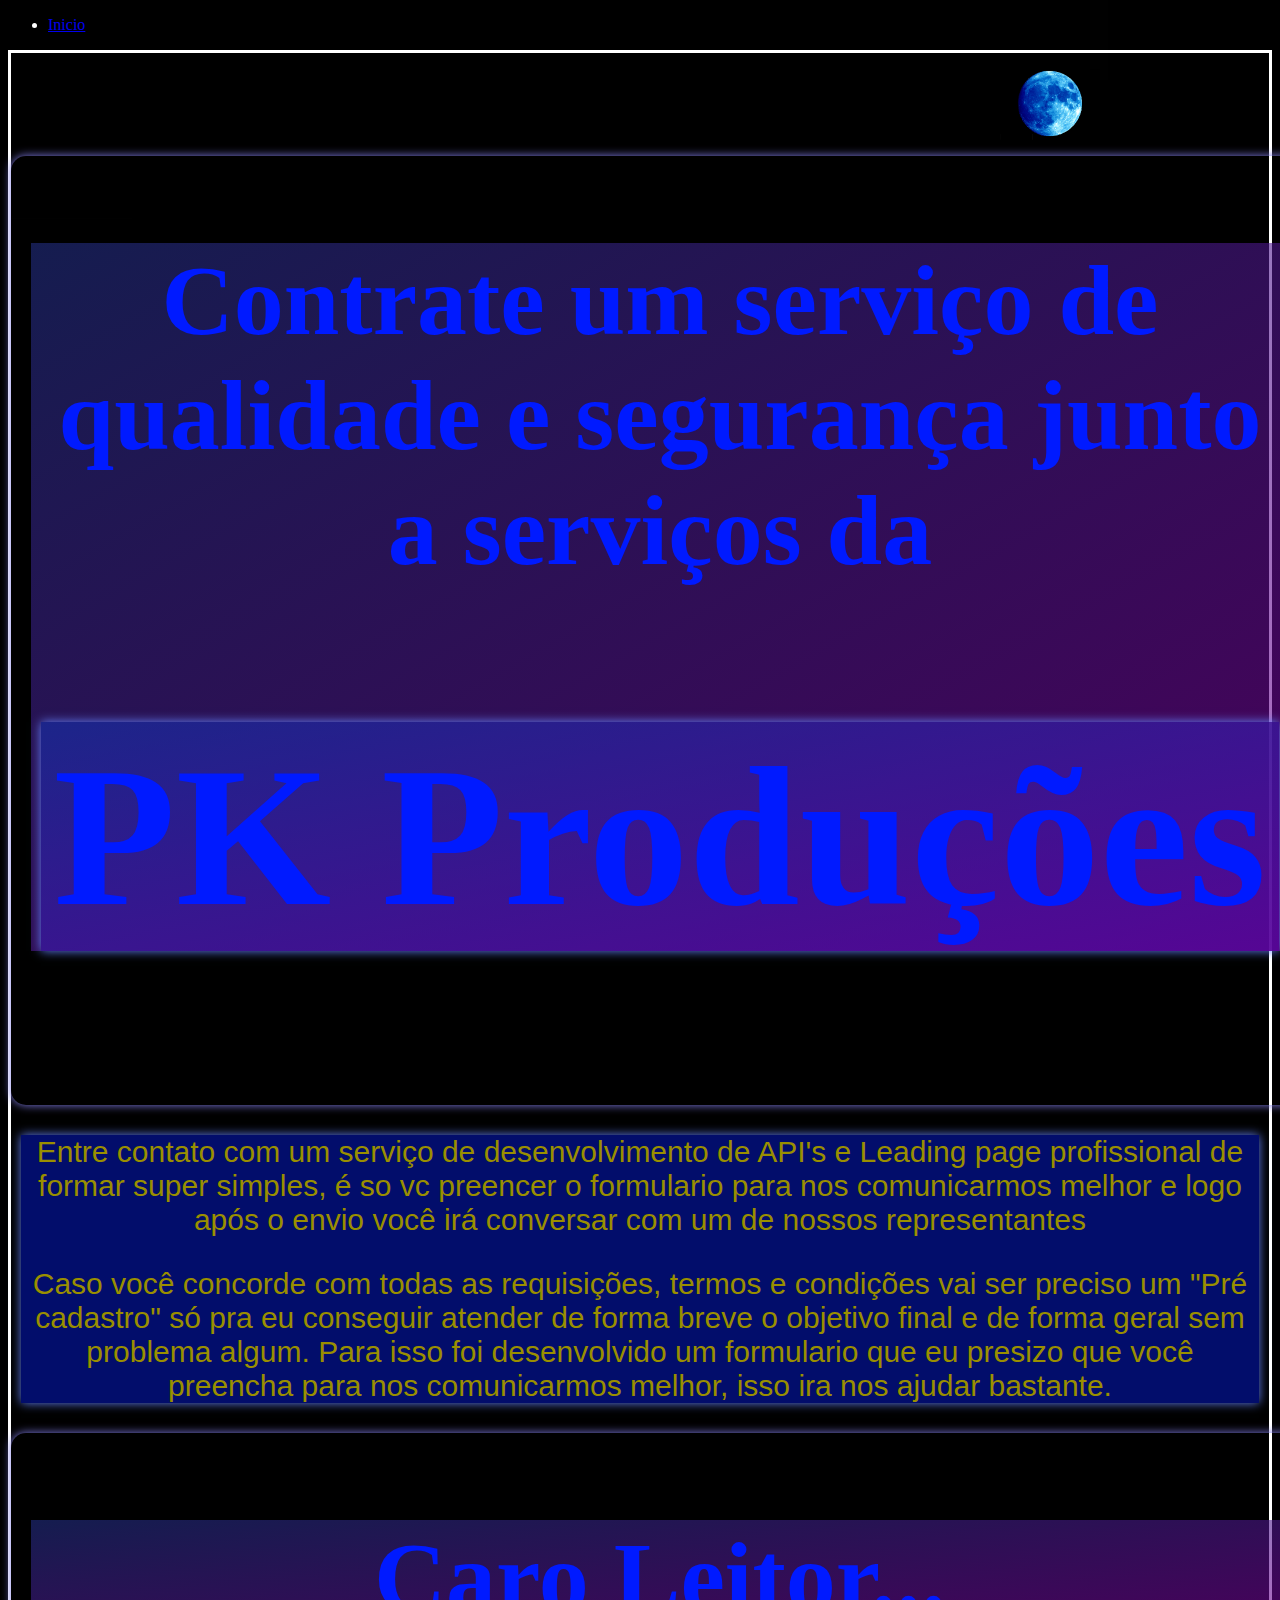
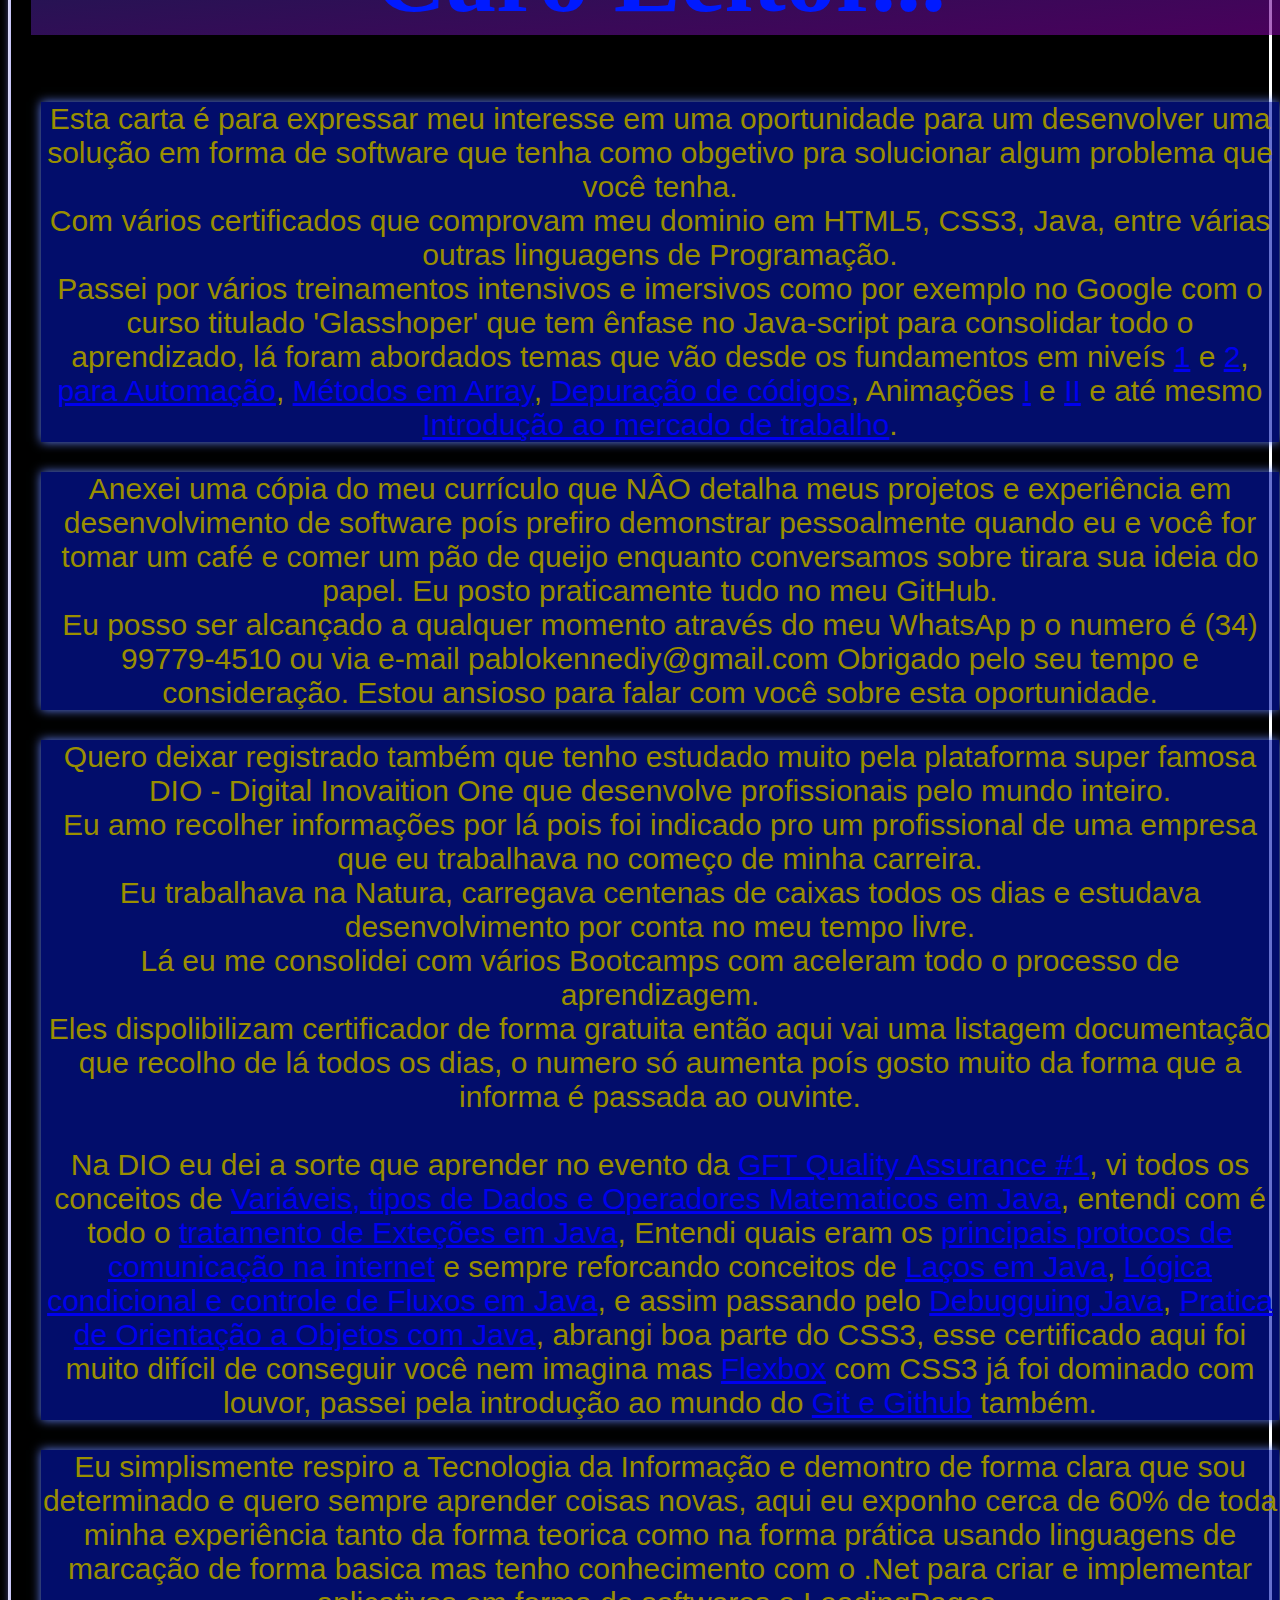
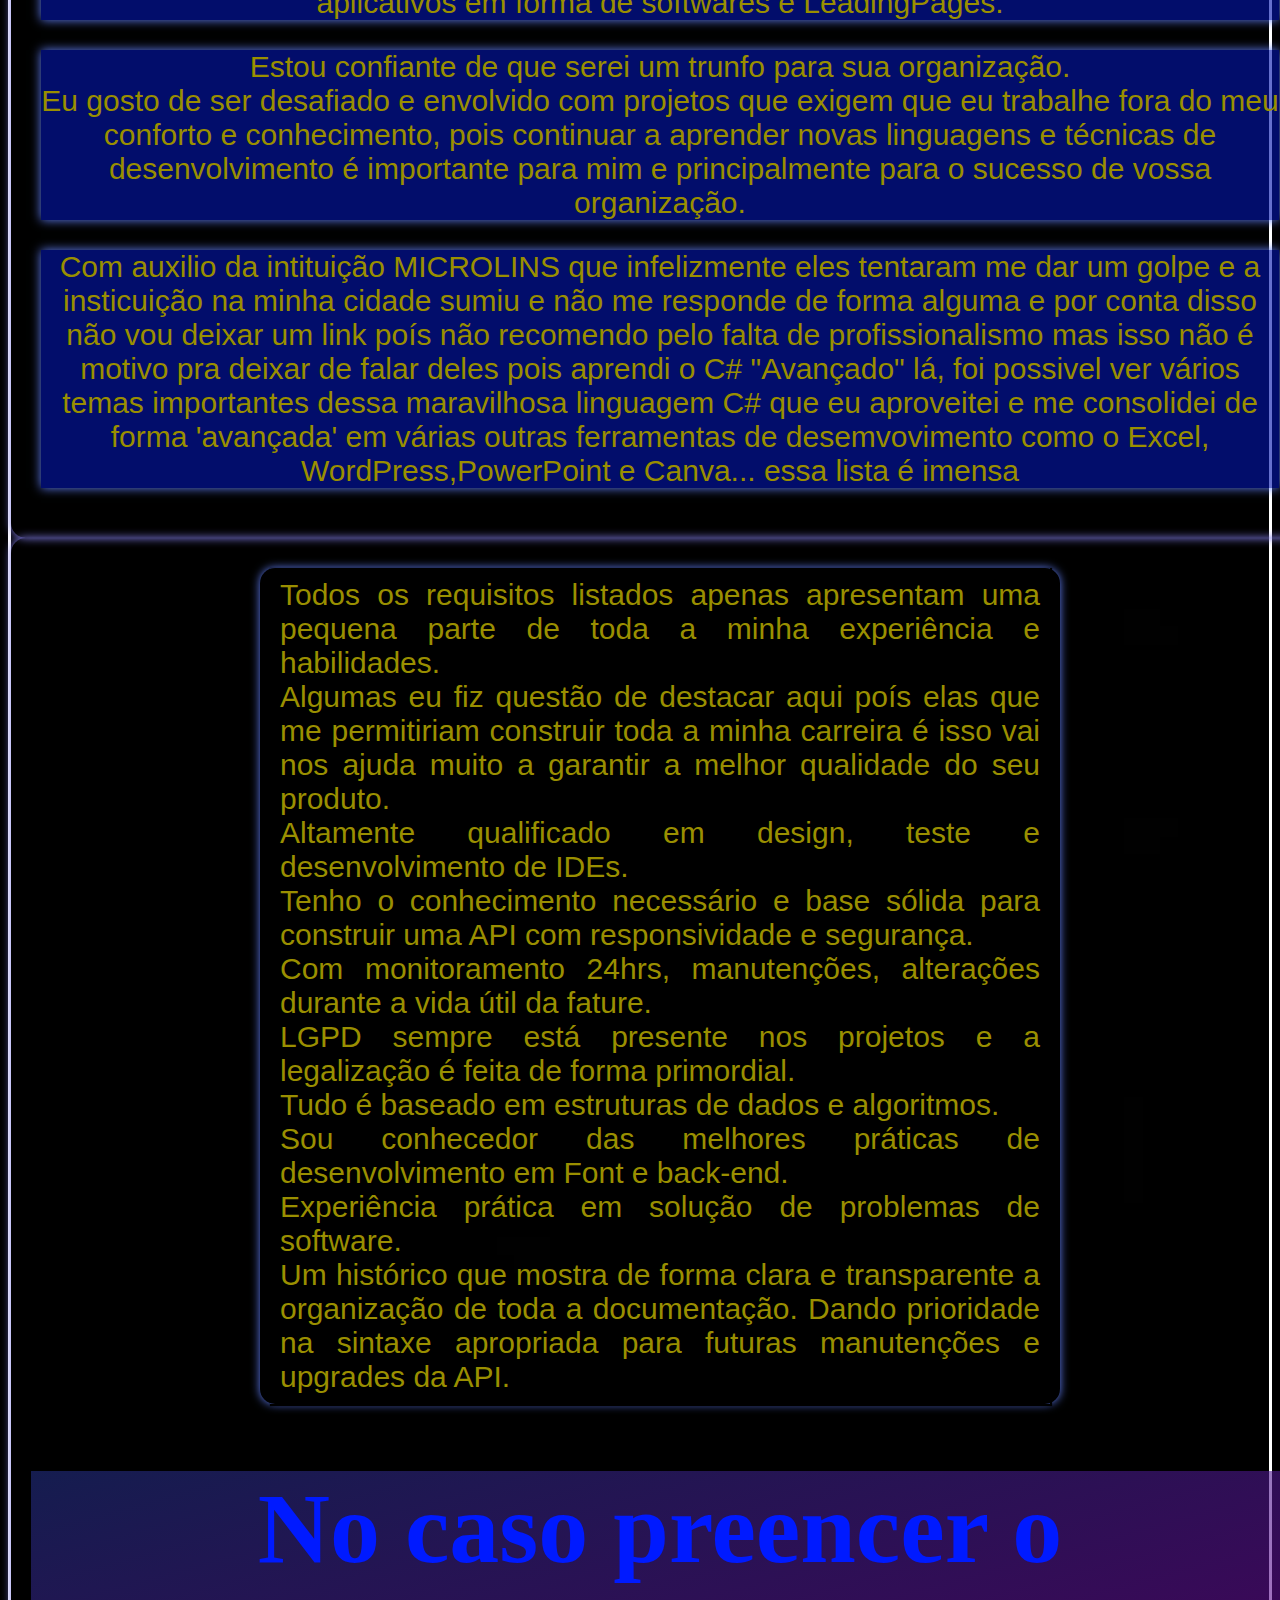
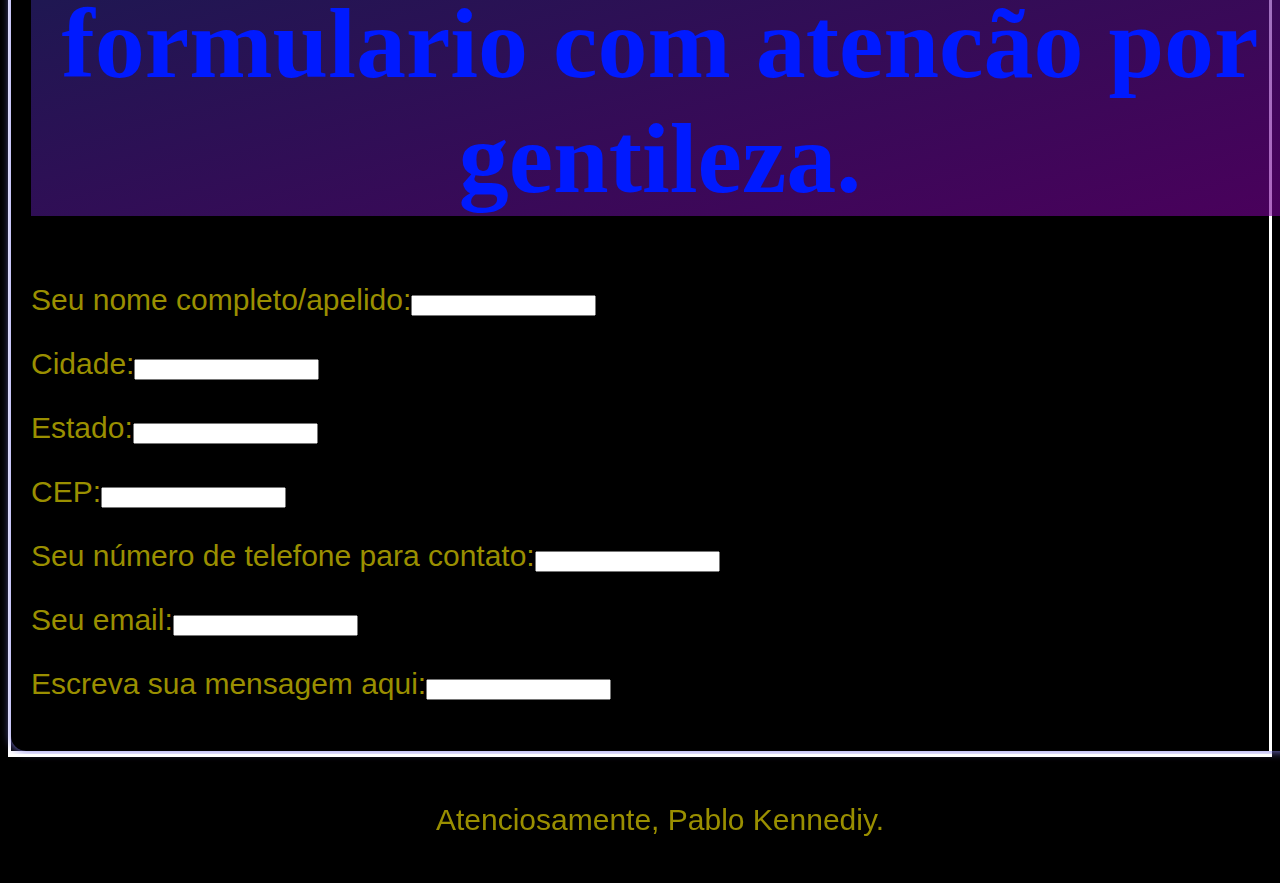
<file: apresentação.html>
<!DOCTYPE html>
<html lang="pt-br">
<head>
    <meta charset="UTF-8">
    <meta http-equiv="X-UA-Compatible" content="IE=edge">
    <meta name="viewport" content="width=device-width, initial-scale=1.0"> 
    <title>Apresentação</title>
    <link rel="stylesheet" type="text/css" href="css/estilo.css">
    <link rel="stylesheet" type="text/css" href="style.css">
    <nav>
        <ul>
            <li><a href="index.html">Inicio</a></li>
        </ul>
    </nav>
</head>
<body>
<div class="interface">
<header>
    <figure>
       <img src="./imagens/lunar.png" id="lunar">
    </figure>
<hgroup>
    <header>
    <section id="header">
    <h1 id="titulo">Contrate um serviço de qualidade e segurança junto a serviços da <br> <div class="boxs"><h1>PK Produções</h1></div></h1>
</header>
<div class="boxs">
    <p>Entre contato com um serviço de desenvolvimento de API's e Leading page profissional de formar super simples, é so vc preencer o formulario para nos comunicarmos melhor e logo após o envio você irá conversar com um de nossos representantes</p>
    <p>Caso você concorde com todas as  requisições, termos e condições vai ser preciso um "Pré cadastro" só pra eu conseguir atender de forma breve o objetivo final e de forma geral sem problema algum. Para isso foi desenvolvido um formulario que eu presizo que você preencha para nos comunicarmos melhor, isso ira nos ajudar bastante.</p>
</div>
    </section>
</hgroup>
</header>
<div class="firsh">
<section>
        <hgroup>
            <h1>Caro Leitor...</h1>
                <div class="boxs">
                    <p>Esta carta é para expressar meu interesse em uma oportunidade para um desenvolver uma solução em forma de software que tenha como obgetivo pra solucionar algum problema que você tenha.<br>Com vários certificados que comprovam meu dominio em HTML5, CSS3, Java, entre várias outras linguagens de Programação.<br>Passei por  vários treinamentos intensivos e imersivos como por exemplo no Google com o curso titulado 'Glasshoper' que tem ênfase no Java-script para consolidar todo o aprendizado, lá foram abordados temas que vão desde os fundamentos em niveís <a href="https://drive.google.com/file/d/1HJOBdPff9xJuP3PpklkZGxymfOuQGlxW/view?usp=share_link">1</a> e <a href="https://drive.google.com/file/d/1-L06eBtq6E4fJD16zNlyPkBQ4DtpGHe-/view?usp=share_link">2</a>, <a href="https://drive.google.com/file/d/1fjK6VpZ3jbTyB_LxJpUNhHeEpGqMAxCR/view?usp=share_link"> para Automação</a>, <a href="https://drive.google.com/file/d/1NuoXzcFMIsAdG4pDNGHLFVNBMPkuumFE/view?usp=share_link"> Métodos em Array</a>, <a href="https://drive.google.com/file/d/1n2DWDFhFogL8aob5DvObuDI4N8T-A3UE/view?usp=share_link">Depuração de códigos</a>, Animações <a href="https://drive.google.com/file/d/1vdDhWCoc-5hPOBdvjhI9vQTkSOE2WYsf/view?usp=share_link">I</a> e <a href="https://drive.google.com/file/d/1wJ0FvxflXCj1QWtk5fLA6J6bclg0ksV1/view?usp=share_link">II</a> e até mesmo <a href="https://drive.google.com/file/d/1pSkQvuxb3By7AR24hOz8kK1xqq2AbV6v/view?usp=share_link">Introdução ao mercado de trabalho</a>.<p>
                </div>
            <div class="boxs">
                <p>Anexei uma cópia do meu currículo que NÂO detalha meus projetos e experiência em desenvolvimento de software poís prefiro demonstrar pessoalmente quando eu e você for tomar um café e comer um pão de queijo enquanto conversamos sobre tirara sua ideia do papel. Eu posto praticamente tudo no meu GitHub. <br> Eu posso ser alcançado a qualquer momento através do meu WhatsAp p o numero é (34) 99779-4510 ou via e-mail pablokennediy@gmail.com Obrigado pelo seu tempo e consideração. Estou ansioso para falar com você sobre esta oportunidade.</p>
            </div>
        </hgroup>
        <hgroup>
            <div class="boxs">
                <p>Quero deixar registrado também que tenho estudado muito pela plataforma super famosa DIO - Digital Inovaition One que desenvolve profissionais pelo mundo inteiro.<br>Eu amo recolher informações por lá pois foi indicado pro um profissional de uma empresa que eu trabalhava no começo de minha carreira.<br>Eu trabalhava na Natura, carregava centenas de caixas todos os dias e estudava desenvolvimento por conta no meu tempo livre.<br>Lá eu me consolidei com vários Bootcamps com aceleram todo o processo de aprendizagem.<br>Eles dispolibilizam certificador de forma gratuita então aqui vai uma listagem documentação que recolho de lá todos os dias, o numero só aumenta poís gosto muito da forma que a informa é passada ao ouvinte.<br><br>Na DIO eu dei a sorte que aprender no evento da <a href="https://drive.google.com/file/d/1L7X762RnogH-w0D3eoXlOGqqkahDIIV7/view?usp=share_link">GFT Quality Assurance #1</a>, vi todos os conceitos de <a href="https://drive.google.com/file/d/1RblussdZO9eYi9FiBiWxPH6-6z8LHHSY/view?usp=share_link">Variáveis, tipos de Dados e Operadores Matematicos em Java</a>, entendi com é todo o <a href="https://docs.google.com/presentation/d/1CQDNDFG4y4QVw626jdkuNNWbYG6GKER8/edit?usp=share_link&ouid=115469194335757295039&rtpof=true&sd=true"> tratamento de Exteções em Java</a>, Entendi quais eram os <a href="https://drive.google.com/file/d/1IeS6XI7uc3Xy3X7kA2rgjKHClwxeP3hR/view?usp=share_link">principais protocos de comunicação na internet</a> e sempre  reforcando conceitos de <a href="https://drive.google.com/file/d/1rvJH6PyrOZU9V_NFP2ev_yc5jvUz9oGC/view?usp=share_link">Laços em Java</a>, <a href="http://">Lógica condicional e controle de Fluxos em Java</a>, e assim passando pelo <a href="https://drive.google.com/file/d/1lqQDnpf4SfNlPvYbiA26b4yIOSnCXitL/view?usp=share_link">Debugguing Java</a>, <a href="https://drive.google.com/file/d/1j81B0jvor1NRtfnJkMOhuOCePd2ry6nW/view?usp=share_link">Pratica de Orientação a Objetos com Java</a>, abrangi boa parte do CSS3, esse certificado aqui foi muito difícil de conseguir você nem imagina mas <a href="http://">Flexbox</a> com CSS3 já foi dominado com louvor, passei pela introdução ao mundo do <a href="https://drive.google.com/file/d/1IJbFamkhBm3B2VIlQGREB0VD-Tty5ULU/view?usp=share_link">Git e Github</a> também.</p>
            </div>
        </hgroup>
        <hgroup>
            <div class="boxs">
                <p>Eu simplismente respiro a Tecnologia da Informação e demontro de forma clara que sou determinado e quero sempre aprender coisas novas, aqui eu exponho cerca de 60% de toda minha experiência tanto da forma teorica como na forma prática usando linguagens de marcação de forma basica mas tenho conhecimento com o .Net para criar e implementar aplicativos em forma de softwares e LeadingPages.</p>
            </div>
        </hgroup>
        <hgroup>
            <div class="boxs">
                <p>Estou confiante de que serei um trunfo para sua organização.<br>Eu gosto de ser desafiado e envolvido com projetos que exigem que eu trabalhe fora do meu conforto e conhecimento, pois continuar a aprender novas linguagens e técnicas de desenvolvimento é importante para mim e principalmente para o sucesso de vossa organização.</p>
            </div>
        </hgroup>
        <hgroup>
            <div class="boxs">
                <p>Com auxilio da intituição MICROLINS que infelizmente eles tentaram me dar um golpe e a insticuição na minha cidade sumiu e não me responde de forma alguma e por conta disso não vou deixar um link poís não recomendo pelo falta de profissionalismo mas isso não é motivo pra deixar de falar deles pois aprendi o C# "Avançado" lá, foi possivel ver vários temas importantes dessa maravilhosa linguagem C# que eu aproveitei e me consolidei de forma 'avançada' em várias outras ferramentas  de desemvovimento como o Excel, WordPress,PowerPoint e Canva... essa lista é imensa</p>
            </div>
        </hgroup>
</section>
</div>
<div class="intercafe-cabecalho">
    <section>
        <hgroup>
            <aside id="intercafe-asise">
                <hgroup>
                    <p>Todos os requisitos listados apenas apresentam uma pequena parte de toda a minha experiência e habilidades.<br>Algumas eu fiz questão de destacar aqui poís elas que me permitiriam construir toda a minha carreira é isso vai nos ajuda muito a garantir a melhor qualidade do seu produto.<br>Altamente qualificado em design, teste e desenvolvimento de IDEs.<br>Tenho o conhecimento necessário e base sólida para construir uma API com responsividade e segurança.<br>Com monitoramento 24hrs, manutenções, alterações durante a vida útil da fature.<br>LGPD sempre está presente nos projetos e a legalização é feita de forma primordial.<br>Tudo é baseado em estruturas de dados e algoritmos.<br>Sou conhecedor das melhores práticas de desenvolvimento em Font e back-end.<br>Experiência prática em solução de problemas de software.<br>Um histórico que mostra de forma clara e transparente a organização de toda a documentação. Dando prioridade na sintaxe apropriada para futuras manutenções e upgrades da API.</p>
                </hgroup>
        </aside>    
            <h1>No caso preencer o formulario com atencão por gentileza.</h1>
                <p><label for="nomeApelido">Seu nome completo/apelido:</label><input type="text"> </p>
                <p><label for="cidade">Cidade:</label><input type="text"></p>
                <p><label for="estado">Estado:</label><input type="text"></p>
                <p><label for="cep">CEP:</label><input type="text"></p>
                <p><label for="numeroDeTelefone">Seu número de telefone para contato:</label><input type="text"></p>
                <p><label for="email">Seu email:</label><input type="text"></p>
                <p><label for="MSG">Escreva sua mensagem aqui:</label><input type="text"></p>
        </hgroup>
    </section>
</div>
</div>
<footer>
        <div id="rodape">
            <hgroup>
                <nav id="rodape">
                    <ul>
                        <li>
                            <p>Atenciosamente, Pablo Kennediy.</p>
                        </li>
                    </ul>
                </nav>
            </hgroup>
        </div>
</footer>
</div>
</body>
</html>
</file>
<file: css/estilo.css>
@charset "UTF-8";
body h2{
    font-size: 40px;
    color: rgb(0, 26, 255);
}   
body p{
    font-family: Arial, Helvetica, sans-serif;
    font-size: 30px;
    color: rgb(154, 143, 0);
}
div.interface{
    margin: 60px;
}
section{
    font-size: 50px;
    width: 100%;
    margin: auto;
    padding: 20px;
    border-radius: 15px;
    color: rgb(0, 26, 255);
    box-shadow: 0px 0px 10px #8681eefa;
    text-align: justify;
}
div.interface h1{
    text-align: center;
    background: #7a0198ae;
    background: -webkit-linear-gradient(bottom right, #7a0198a7, #243189a4);
    background: -moz-linear-gradient(bottom right, #7a0198aa, #2431899f);
    background: linear-gradient(to top left, #7a01989a, #24318994);
}
figure img#lunar{
    display: block;
    position: sticky;
    left: 1000px;
    width: 100px;
}
.boxs{
    border: 2px;
    margin: 10px;
    text-align: center;
    box-shadow: 0px 0px 10px #6483fffa;
    background-color: rgba(4, 21, 175, 0.611);
}
aside#intercafe-asise{
    border-radius: 15px;
    max-width: 800px;
    margin: auto;
    box-shadow: 0px 0px 10px #6483fffa;
}
aside#intercafe-asise p{
    max-width: 100%;
    max-height: 100%;
    margin: 10px;
    padding: 10px;
    box-shadow: 1px 1px 1px 1px black;
}
div#form-cabecalho{
    height: 10px;
    border: 1px rgb(79, 0, 101) solid;
    text-align: justify;
}
label{
    width: 1px;
}
nav#rodape {
    display: block;
}
nav#rodape ul{
    list-style: none;
}
nav#rodape li {
    display: inline-block;
}
div#rodape{
    display: block;
    position: relative;
    top: 0px;
    left: 0px;
    right: 10px;
    border: rgb(0, 0, 0);
}
footer{
    text-align: center;
    color: rgb(170, 212, 0);
    border-top: 3px solid rgb(255, 255, 255);
}
</file>
<file: style.css>
body{
    background: url(./imagens/pkLogo.png);
    background-repeat: no-repeat;
    background-size: cover;
    color: white;
}
div.interface{
    border: 3px white solid;
    margin-top: 500px;
    margin: auto;
    padding: auto;
    text-align: justify;
}
div.visor{
    width: 50%;
}
div.cabecalho{
    padding: 20px;
}
div.formulario{
    padding: 20px;
}
div.forSectionOne{
    border: 5px solid white;
    margin: auto;
}
div.cabecalho section{
    margin: 20px;
}
div.infoFormulario{
    border: 5px solid white;
}
div.forSectionTwo{
    width: 35%;
    padding: 20px;
    margin: auto;
}
div.forSectionTwo section{
    margin: auto;
}
fieldset{
    margin: auto;
}
</file>
